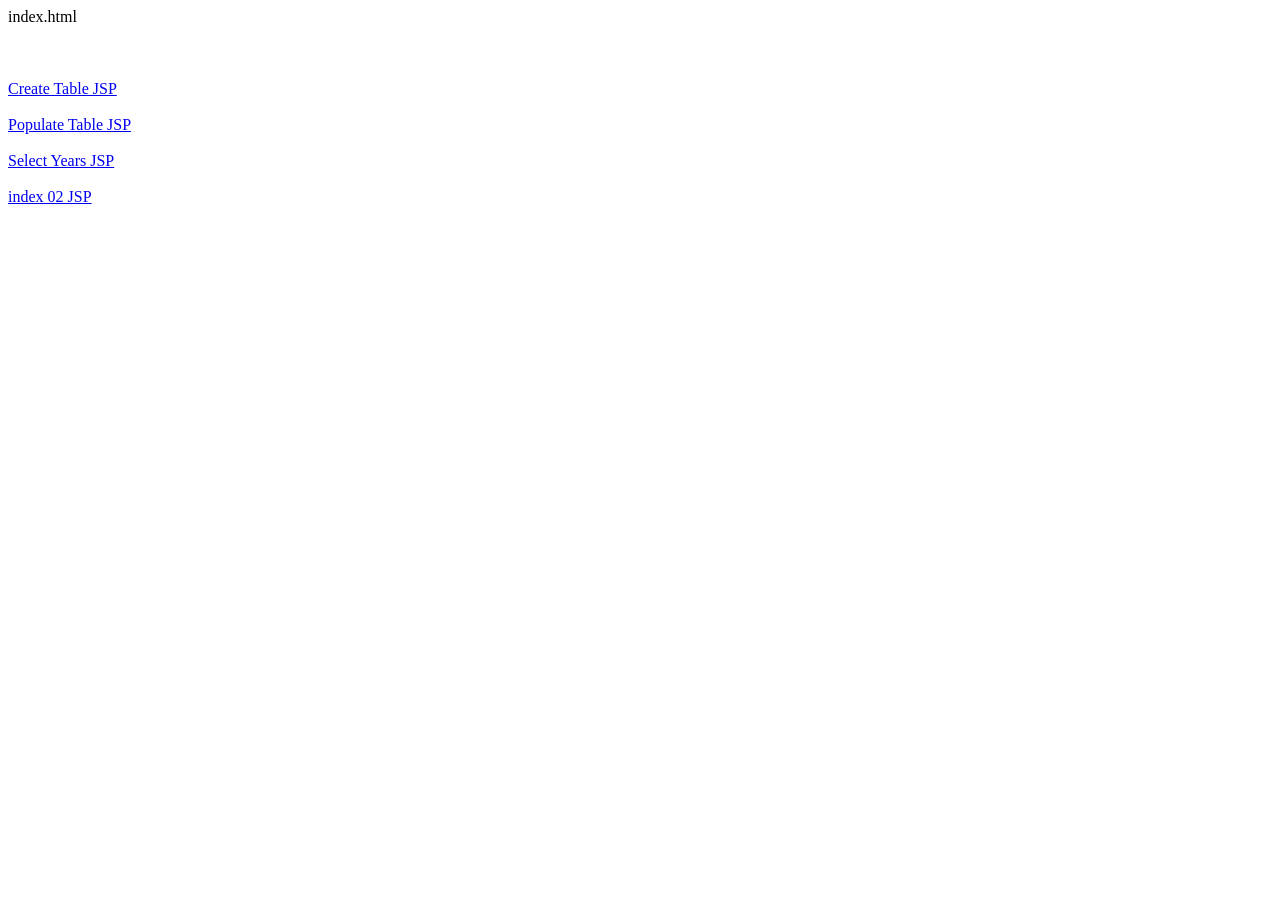
<file: module-5&6/M5&6_CRUD_Examples[1]/WEB-06-4d/src/main/webapp/index.html>
<!DOCTYPE html>
<html>
<head>
<meta charset="ISO-8859-1">
<title>index.html</title>
</head>
<body>
  <div>index.html</div><br /><br />

  <br />
  <a href="CreateTable.jsp">Create Table JSP</a> <br />
  <br />

  <a href="PopulateTable.jsp">Populate Table JSP</a> <br />
  <br />

  <a href="SelectYears.jsp">Select Years JSP</a> <br />
  <br />

  <a href="index_02.html">index 02 JSP</a> <br />
  <br />

</body>
</html>
</file>
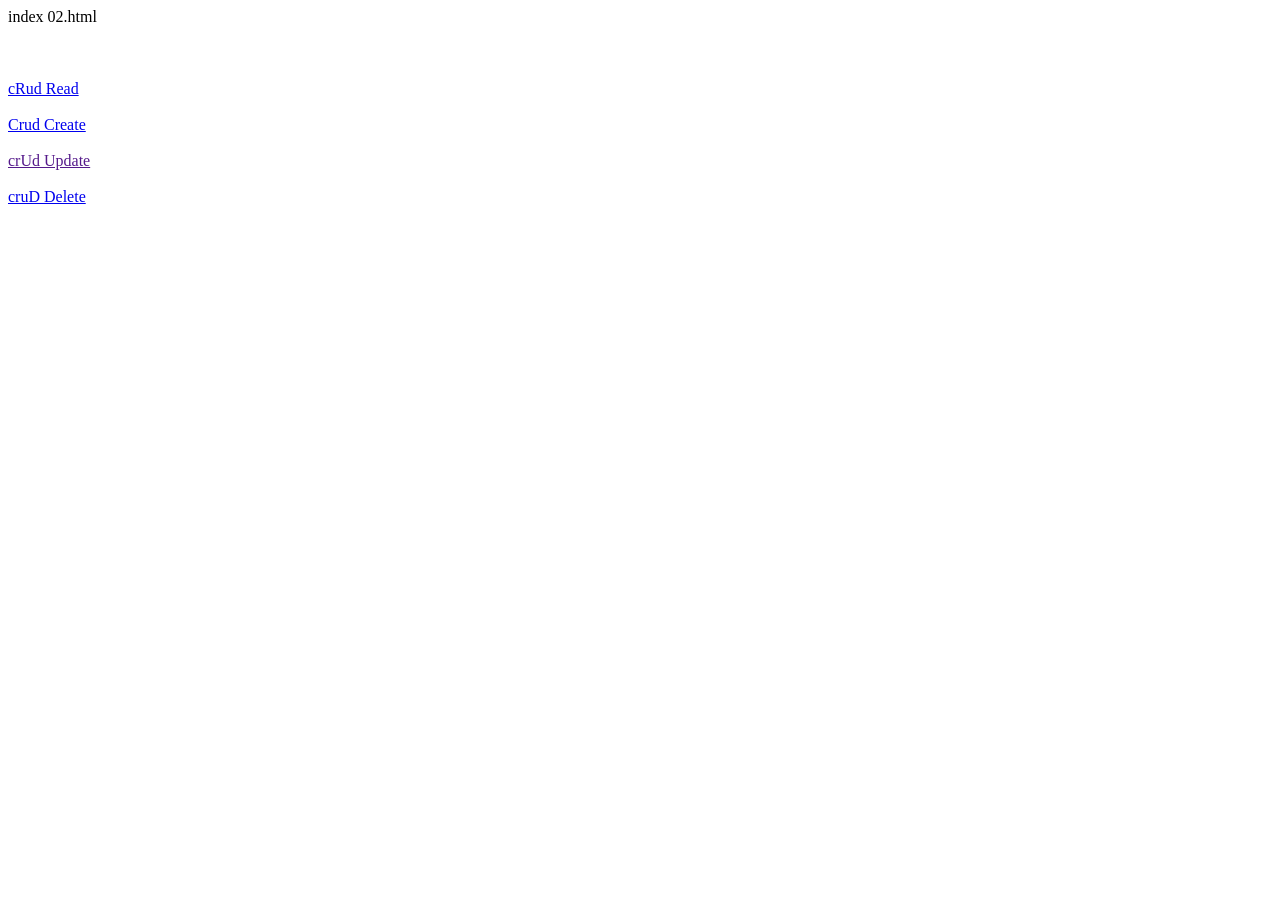
<file: module-5&6/M5&6_CRUD_Examples[1]/WEB-06-4d/src/main/webapp/index_02.html>
<!DOCTYPE html>
<html>
<head>
<meta charset="ISO-8859-1">
<title>index 02.html</title>
</head>
<body>
  <div>index 02.html</div><br /><br />

  <br />
  <a href="CRUD_Read.jsp">cRud Read</a> <br />
  <br />
  
  <a href="CRUD_Create.jsp">Crud Create</a> <br />
  <br />

  <a href="">crUd Update</a> <br />
  <br />

  <a href="CRUD_Delete.jsp">cruD Delete</a> <br />
  <br />
</body>
</html>
</file>
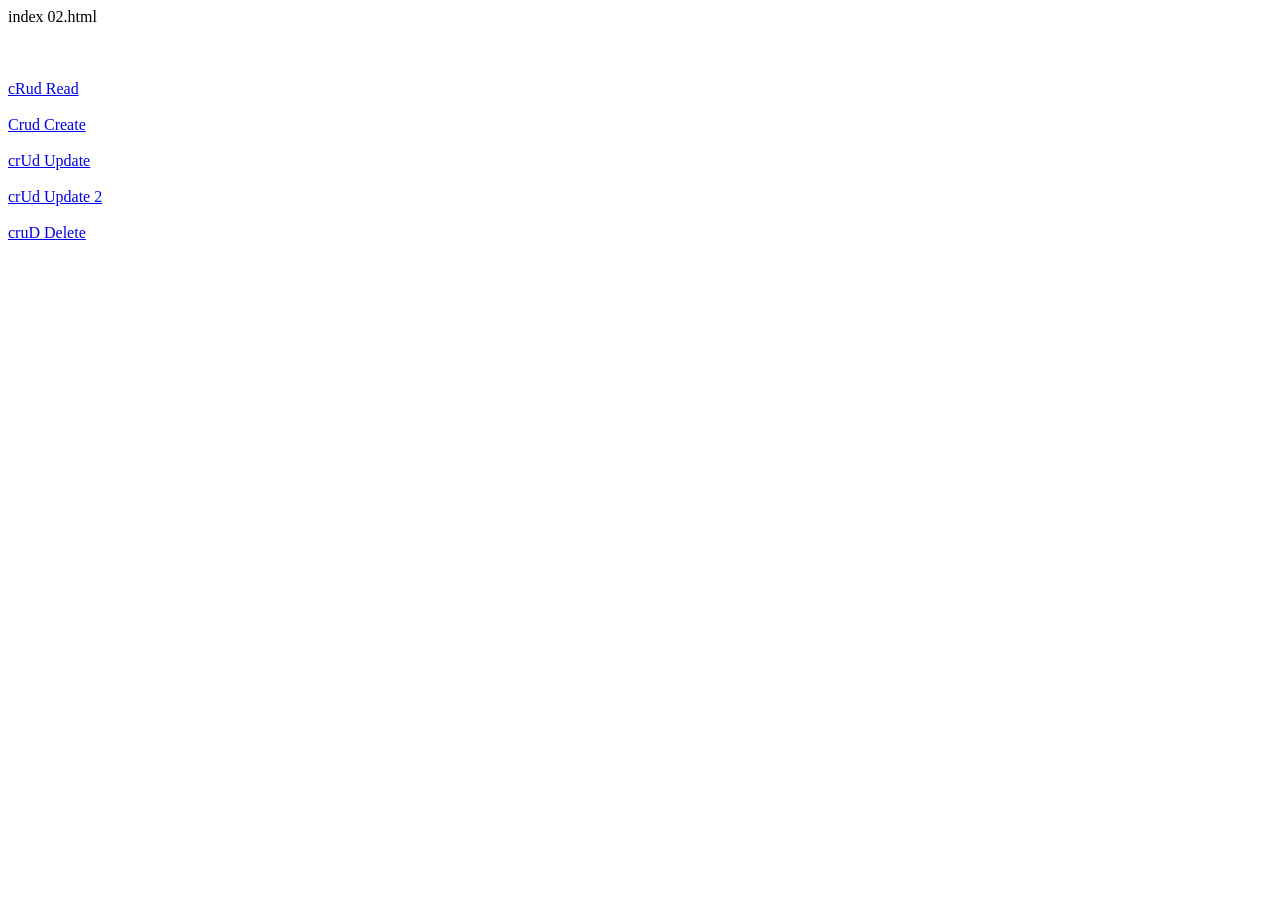
<file: module-5&6/M5&6_WEB-07[1]/WEB-07/src/main/webapp/index_02.html>
<!DOCTYPE html>
<html>
<head>
<meta charset="ISO-8859-1">
<title>index 02.html</title>
</head>
<body>
  <div>index 02.html</div><br /><br />

  <br />
  <a href="CRUD_Read.jsp">cRud Read</a> <br />
  <br />
  
  <a href="CRUD_Create.jsp">Crud Create</a> <br />
  <br />

  <a href="CRUD_Update.jsp">crUd Update</a> <br />
  <br />

  <a href="CRUD_Update_2.jsp">crUd Update 2</a> <br />
  <br />

  <a href="CRUD_Delete.jsp">cruD Delete</a> <br />
  <br />
</body>
</html>
</file>
